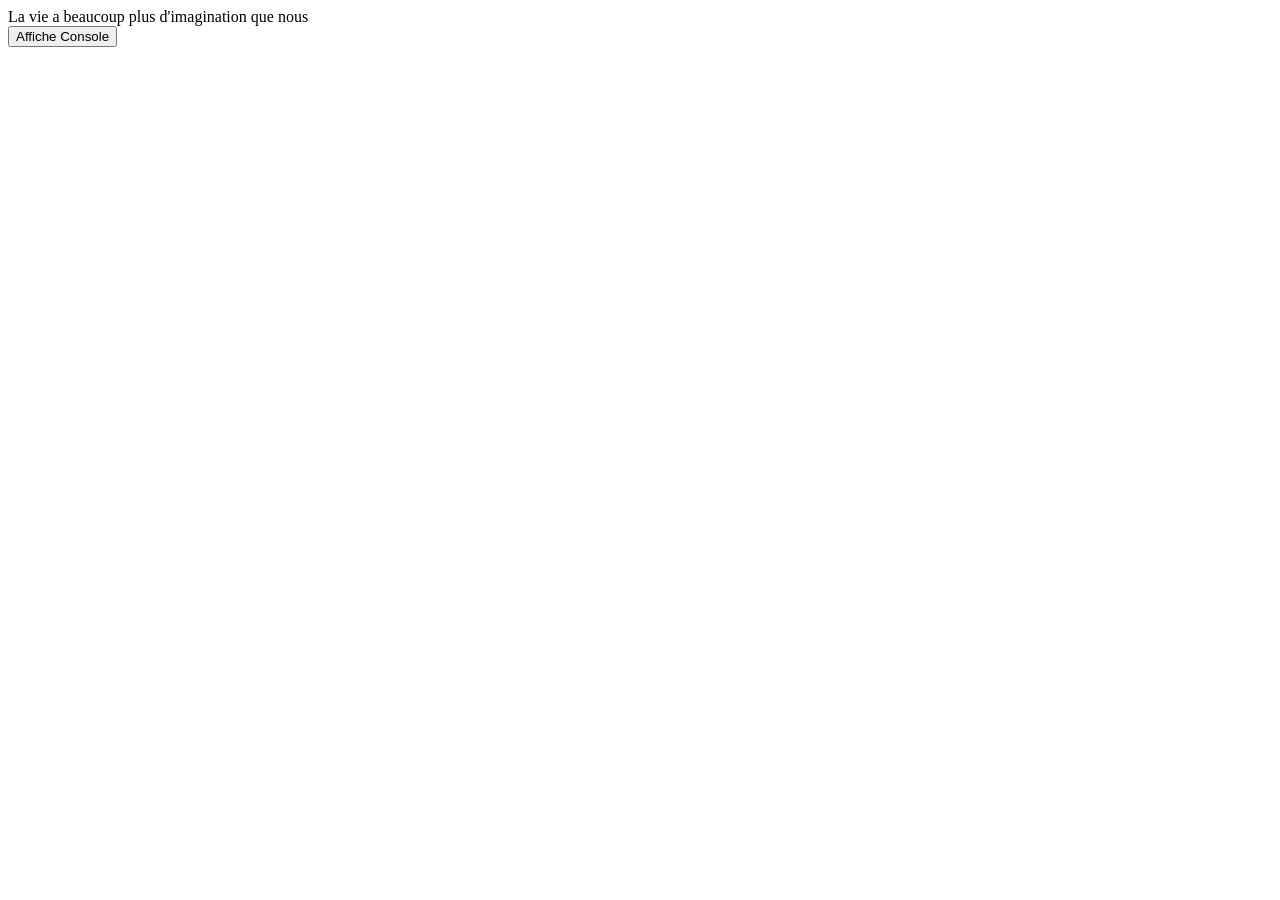
<file: Jour2/Job1/index.html>
<!DOCTYPE html>
<html lang="en">
<head>
    <meta charset="UTF-8">
    <meta name="viewport" content="width=device-width, initial-scale=1.0">
    <script src="script.js" defer></script>
    <title>Document</title>
</head>
<body>
    <article id="citation">La vie a beaucoup plus d'imagination que nous</article>
    <button id="button">Affiche Console</button>
</body>
</html>
</file>
